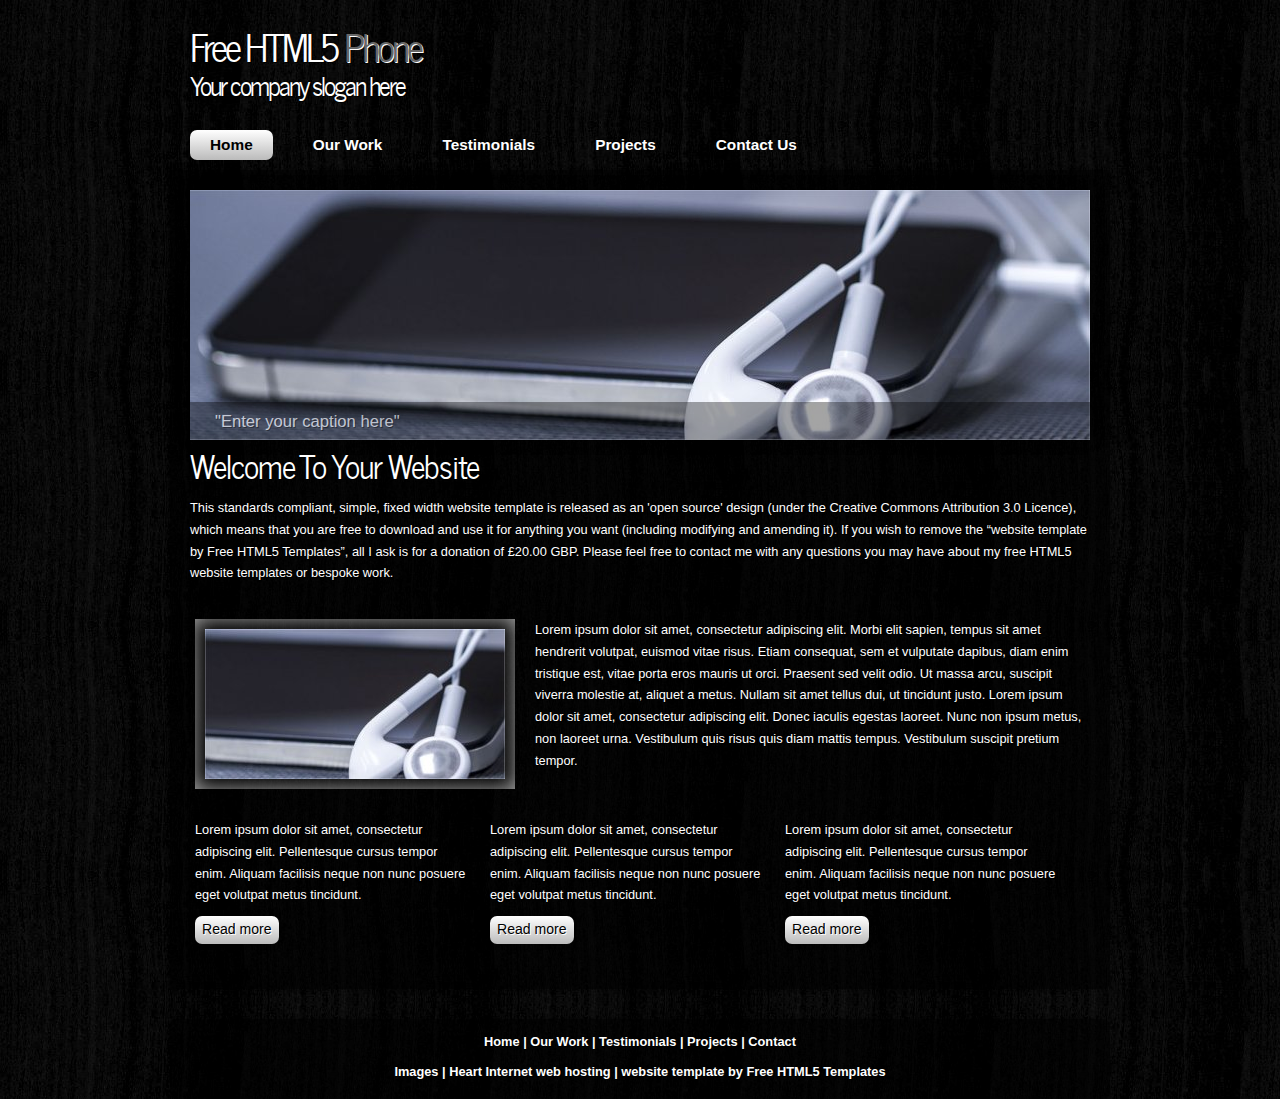
<file: free trial/index.html>
<!DOCTYPE html> 
<html>

<head>
  <title>Free HTML5 Templates</title>
  <meta name="description" content="website description" />
  <meta name="keywords" content="website keywords, website keywords" />
  <meta http-equiv="content-type" content="text/html; charset=windows-1252" />
  <link rel="stylesheet" type="text/css" href="css/style.css" />
  <!-- modernizr enables HTML5 elements and feature detects -->
  <script type="text/javascript" src="js/modernizr-1.5.min.js"></script>
</head>

<body>
  <div id="main">
    <header>
	  <div id="banner">
	    <div id="welcome">
	      <h3>Free HTML5 <span>Phone</span></h3>
	    </div><!--close welcome-->
	    <div id="welcome_slogan">
	      <h3>Your company slogan here</h3>
	    </div><!--close welcome_slogan-->			
	  </div><!--close banner-->
    </header>

	<nav>
	  <div id="menubar">
        <ul id="nav">
          <li class="current"><a href="index.html">Home</a></li>
          <li><a href="ourwork.html">Our Work</a></li>
          <li><a href="testimonials.html">Testimonials</a></li>
          <li><a href="projects.html">Projects</a></li>
          <li><a href="contact.html">Contact Us</a></li>
        </ul>
      </div><!--close menubar-->	
    </nav>	
    
	<div id="site_content">	

      <div class="slideshow">
	    <ul class="slideshow">
          <li class="show"><img width="900" height="250" src="images/home_1.jpg" alt="&quot;Enter your caption here&quot;" /></li>
          <li><img width="900" height="250" src="images/home_2.jpg" alt="&quot;Enter your caption here&quot;" /></li>
        </ul> 
	  </div>	
	
	  <div id="content">
        <div class="content_item">
		  <h1>Welcome To Your Website</h1> 
          <p>This standards compliant, simple, fixed width website template is released as an 'open source' design (under the Creative Commons Attribution 3.0 Licence), which means that you are free to download and use it for anything you want (including modifying and amending it). If you wish to remove the &ldquo;website template by Free HTML5 Templates&rdquo;, all I ask is for a donation of &pound;20.00 GBP. Please feel free to contact me with any questions you may have about my free HTML5 website templates or bespoke work.</p>   		
		  
		  <div class="content_imagetext">
		    <div class="content_image">
		      <img src="images/image1.jpg" alt="image1"/>
	        </div>
		    <p>Lorem ipsum dolor sit amet, consectetur adipiscing elit. Morbi elit sapien, tempus sit amet hendrerit volutpat, euismod vitae risus. Etiam consequat, sem et vulputate dapibus, diam enim tristique est, vitae porta eros mauris ut orci. Praesent sed velit odio. Ut massa arcu, suscipit viverra molestie at, aliquet a metus. Nullam sit amet tellus dui, ut tincidunt justo. Lorem ipsum dolor sit amet, consectetur adipiscing elit. Donec iaculis egestas laoreet. Nunc non ipsum metus, non laoreet urna. Vestibulum quis risus quis diam mattis tempus. Vestibulum suscipit pretium tempor. </p>
		  </div><!--close content_imagetext-->
		  
		  <div class="content_container">
		    <p>Lorem ipsum dolor sit amet, consectetur adipiscing elit. Pellentesque cursus tempor enim. Aliquam facilisis neque non nunc posuere eget volutpat metus tincidunt.</p>
		  	<div class="button_small">
		      <a href="#">Read more</a>
		    </div><!--close button_small-->
		  </div><!--close content_container-->
          <div class="content_container">
		    <p>Lorem ipsum dolor sit amet, consectetur adipiscing elit. Pellentesque cursus tempor enim. Aliquam facilisis neque non nunc posuere eget volutpat metus tincidunt.</p>          
		  	<div class="button_small">
		      <a href="#">Read more</a>
		    </div><!--close button_small-->		  
		  </div><!--close content_container-->		
          <div class="content_container">
		    <p>Lorem ipsum dolor sit amet, consectetur adipiscing elit. Pellentesque cursus tempor enim. Aliquam facilisis neque non nunc posuere eget volutpat metus tincidunt.</p>          
		  	<div class="button_small">
		      <a href="#">Read more</a>
		    </div><!--close button_small-->		  
		  </div><!--close content_container-->	
		  
		</div><!--close content_item-->
      </div><!--close content-->   
	</div><!--close site_content-->  	
  </div><!--close main-->
  
    <footer>
	  <a href="index.html">Home</a> | <a href="ourwork.html">Our Work</a> | <a href="testimonials.html">Testimonials</a> | <a href="projects.html">Projects</a> | <a href="contact.html">Contact</a><br/><br/>
	  <a href="http://fotogrph.com">Images</a> | Heart Internet <a href="http://www.heartinternet.co.uk/web-hosting/">web hosting</a> | website template by <a href="http://www.freehtml5templates.co.uk">Free HTML5 Templates</a>
    </footer>

  <!-- javascript at the bottom for fast page loading -->
  <script type="text/javascript" src="js/jquery.js"></script>
  <script type="text/javascript" src="js/image_slide.js"></script>
  
</body>
</html>
</file>
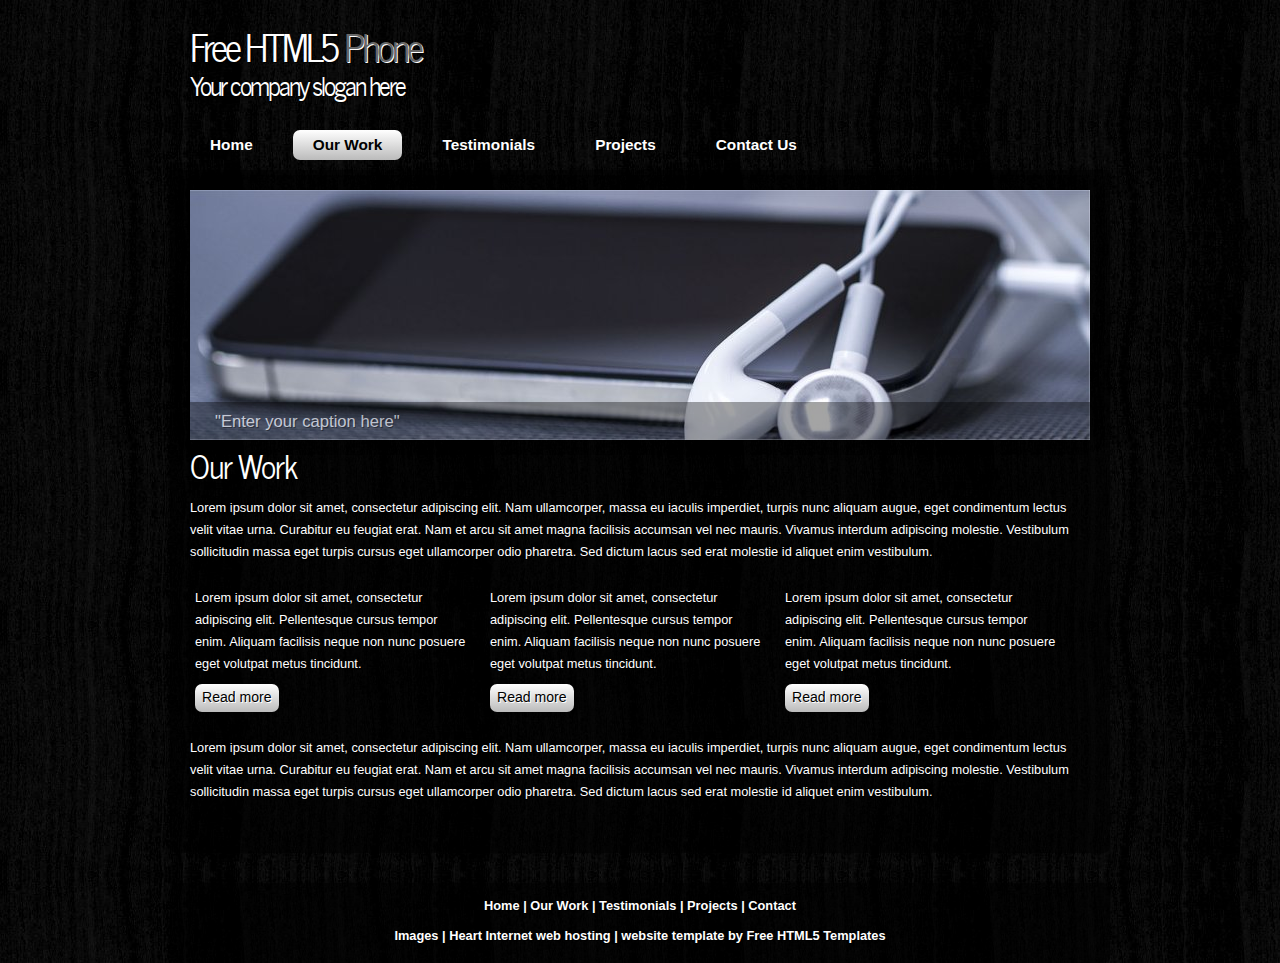
<file: Cars.html>
<!DOCTYPE html> 
<html>

<head>
  <title>Free HTML5 Templates</title>
  <meta name="description" content="website description" />
  <meta name="keywords" content="website keywords, website keywords" />
  <meta http-equiv="content-type" content="text/html; charset=windows-1252" />
  <link rel="stylesheet" type="text/css" href="css/style.css" />
  <!-- modernizr enables HTML5 elements and feature detects -->
  <script type="text/javascript" src="js/modernizr-1.5.min.js"></script>
</head>

<body>
  <div id="main">
    <header>
	  <div id="banner">
	    <div id="welcome">
	      <h3>Free HTML5 <span>Phone</span></h3>
	    </div><!--close welcome-->
	    <div id="welcome_slogan">
	      <h3>Your company slogan here</h3>
	    </div><!--close welcome_slogan-->			
	  </div><!--close banner-->
    </header>

	<nav>
	  <div id="menubar">
        <ul id="nav">
          <li><a href="index.html">Home</a></li>
          <li class="current"><a href="ourwork.html">Our Work</a></li>
          <li><a href="testimonials.html">Testimonials</a></li>
          <li><a href="projects.html">Projects</a></li>
          <li><a href="contact.html">Contact Us</a></li>
        </ul>
      </div><!--close menubar-->	
	</nav>	
    
	<div id="site_content">		

      <div class="slideshow">
	    <ul class="slideshow">
          <li class="show"><img width="900" height="250" src="images/home_1.jpg" alt="&quot;Enter your caption here&quot;" /></li>
          <li><img width="900" height="250" src="images/home_2.jpg" alt="&quot;Enter your caption here&quot;" /></li>
        </ul> 
	  </div>
	
	  <div id="content">
        <div class="content_item">
          <h1>Our Work</h1>
			<p>Lorem ipsum dolor sit amet, consectetur adipiscing elit. Nam ullamcorper, massa eu iaculis imperdiet, turpis nunc aliquam augue, eget condimentum lectus velit vitae urna. Curabitur eu feugiat erat. Nam et arcu sit amet magna facilisis accumsan vel nec mauris. Vivamus interdum adipiscing molestie. Vestibulum sollicitudin massa eget turpis cursus eget ullamcorper odio pharetra. Sed dictum lacus sed erat molestie id aliquet enim vestibulum.</p>
		    <div class="content_container">
		      <p>Lorem ipsum dolor sit amet, consectetur adipiscing elit. Pellentesque cursus tempor enim. Aliquam facilisis neque non nunc posuere eget volutpat metus tincidunt.</p>
		    	<div class="button_small">
		        <a href="#">Read more</a>
		      </div><!--close button_small-->
		    </div><!--close content_container-->
            <div class="content_container">
		      <p>Lorem ipsum dolor sit amet, consectetur adipiscing elit. Pellentesque cursus tempor enim. Aliquam facilisis neque non nunc posuere eget volutpat metus tincidunt.</p>          
		    	<div class="button_small">
		        <a href="#">Read more</a>
		        </div><!--close button_small-->		  
		    </div><!--close content_container-->
		    <div class="content_container">
		      <p>Lorem ipsum dolor sit amet, consectetur adipiscing elit. Pellentesque cursus tempor enim. Aliquam facilisis neque non nunc posuere eget volutpat metus tincidunt.</p>
		    	<div class="button_small">
		        <a href="#">Read more</a>
		      </div><!--close button_small-->
		    </div><!--close content_container-->
			<p>Lorem ipsum dolor sit amet, consectetur adipiscing elit. Nam ullamcorper, massa eu iaculis imperdiet, turpis nunc aliquam augue, eget condimentum lectus velit vitae urna. Curabitur eu feugiat erat. Nam et arcu sit amet magna facilisis accumsan vel nec mauris. Vivamus interdum adipiscing molestie. Vestibulum sollicitudin massa eget turpis cursus eget ullamcorper odio pharetra. Sed dictum lacus sed erat molestie id aliquet enim vestibulum.</p>			
		</div><!--close content_item-->
      </div><!--close content-->   
	</div><!--close site_content-->  	
  </div><!--close main-->
  
    <footer>
	  <a href="index.html">Home</a> | <a href="ourwork.html">Our Work</a> | <a href="testimonials.html">Testimonials</a> | <a href="projects.html">Projects</a> | <a href="contact.html">Contact</a><br/><br/>
	  <a href="http://fotogrph.com">Images</a> | Heart Internet <a href="http://www.heartinternet.co.uk/web-hosting/">web hosting</a> | website template by <a href="http://www.freehtml5templates.co.uk">Free HTML5 Templates</a>
    </footer>

  <!-- javascript at the bottom for fast page loading -->
  <script type="text/javascript" src="js/jquery.js"></script>
  <script type="text/javascript" src="js/image_slide.js"></script>  
  
</body>
</html>
</file>
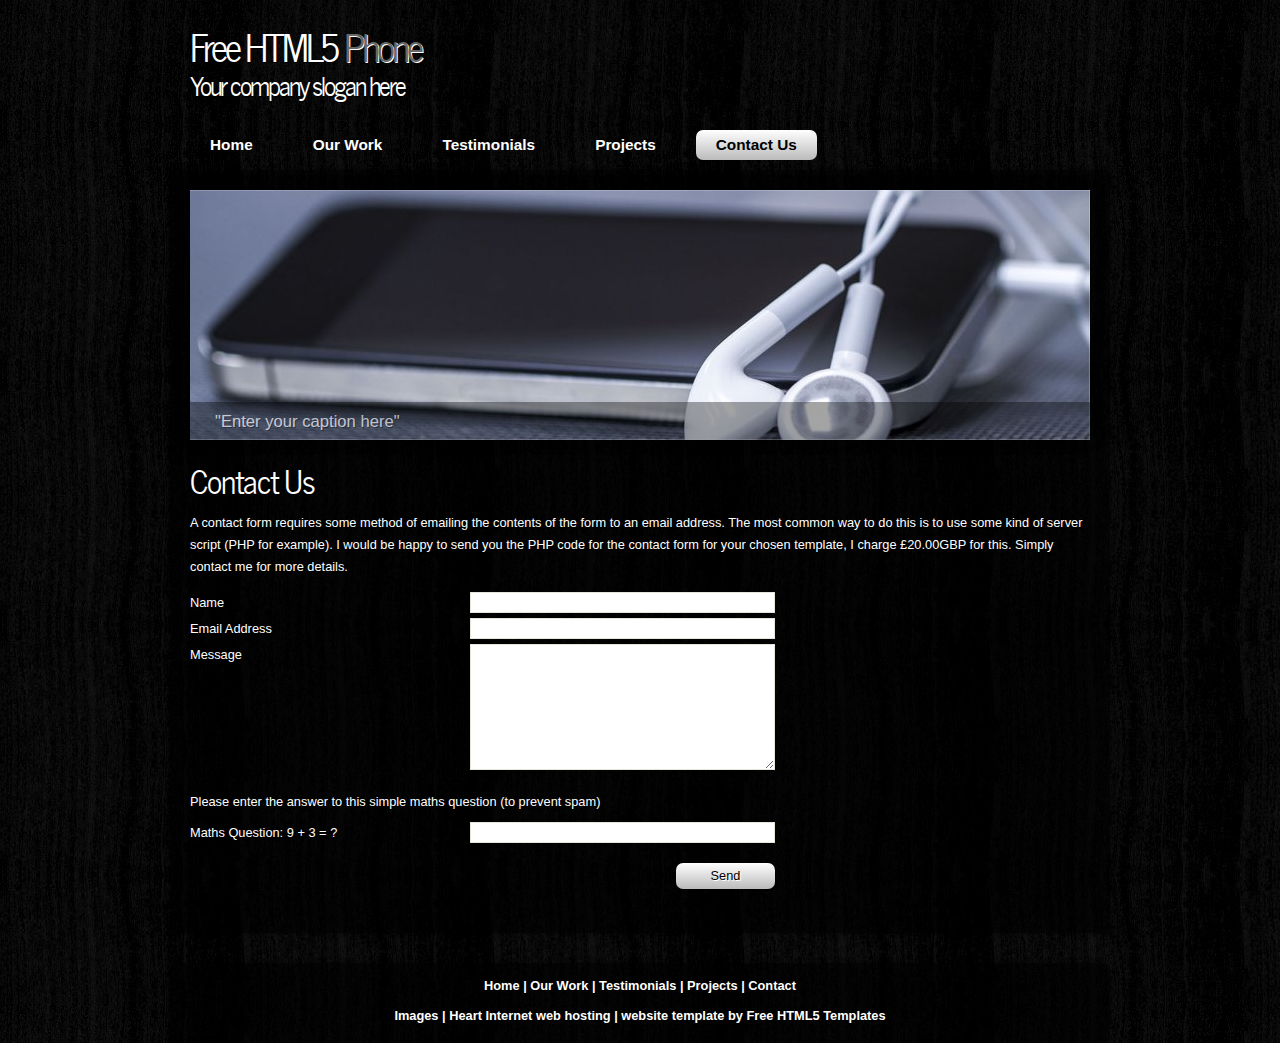
<file: Contact Me.html>
<!DOCTYPE html> 
<html>

<head>
  <title>Free HTML5 Templates</title>
  <meta name="description" content="website description" />
  <meta name="keywords" content="website keywords, website keywords" />
  <meta http-equiv="content-type" content="text/html; charset=windows-1252" />
  <link rel="stylesheet" type="text/css" href="css/style.css" />
  <!-- modernizr enables HTML5 elements and feature detects -->
  <script type="text/javascript" src="js/modernizr-1.5.min.js"></script>
</head>

<body>
  <div id="main">
    <header>
	  <div id="banner">
	    <div id="welcome">
	      <h3>Free HTML5 <span>Phone</span></h3>
	    </div><!--close welcome-->
	    <div id="welcome_slogan">
	      <h3>Your company slogan here</h3>
	    </div><!--close welcome_slogan-->			
	  </div><!--close banner-->
    </header>

	<nav>
	  <div id="menubar">
        <ul id="nav">
          <li><a href="index.html">Home</a></li>
          <li><a href="ourwork.html">Our Work</a></li>
          <li><a href="testimonials.html">Testimonials</a></li>
          <li><a href="projects.html">Projects</a></li>
          <li class="current"><a href="contact.html">Contact Us</a></li>
        </ul>
      </div><!--close menubar-->	
	</nav>
    
	<div id="site_content">		

      <div class="slideshow">
	    <ul class="slideshow">
          <li class="show"><img width="900" height="250" src="images/home_1.jpg" alt="&quot;Enter your caption here&quot;" /></li>
          <li><img width="900" height="250" src="images/home_2.jpg" alt="&quot;Enter your caption here&quot;" /></li>
        </ul> 
	  </div>
	
	  <div id="content">
        <div class="content_item">
		  <div class="form_settings">
            <h1>Contact Us</h1>
            <p style="padding-bottom: 15px;">A contact form requires some method of emailing the contents of the form to an email address. The most common way to do this is to use some kind of server script (PHP for example). I would be happy to send you the PHP code for the contact form for your chosen template, I charge &pound;20.00GBP for this. Simply contact me for more details.</p>           
			<p><span>Name</span><input class="contact" type="text" name="your_name" value="" /></p>
            <p><span>Email Address</span><input class="contact" type="text" name="your_email" value="" /></p>
			<p><span>Message</span><textarea class="contact textarea" rows="8" cols="50" name="your_message"></textarea></p>
            <p style="padding: 10px 0 10px 0;">Please enter the answer to this simple maths question (to prevent spam)</p>
			<p><span>Maths Question: 9 + 3 = ?</span><input type="text" name="user_answer" class="contact" /><input type="hidden" name="answer" value="4d76fe9775" /></p>
            <p style="padding-top: 15px"><span>&nbsp;</span><input class="submit" type="submit" name="contact_submitted" value="Send" /></p>
          </div><!--close form_settings-->
		</div><!--close content_item-->
      </div><!--close content-->   
	</div><!--close site_content-->  	
  </div><!--close main-->
  
    <footer>
	  <a href="index.html">Home</a> | <a href="ourwork.html">Our Work</a> | <a href="testimonials.html">Testimonials</a> | <a href="projects.html">Projects</a> | <a href="contact.html">Contact</a><br/><br/>
	  <a href="http://fotogrph.com">Images</a> | Heart Internet <a href="http://www.heartinternet.co.uk/web-hosting/">web hosting</a> | website template by <a href="http://www.freehtml5templates.co.uk">Free HTML5 Templates</a>
    </footer>

  <!-- javascript at the bottom for fast page loading -->
  <script type="text/javascript" src="js/jquery.js"></script>
  <script type="text/javascript" src="js/image_slide.js"></script>  
  
</body>
</html>
</file>
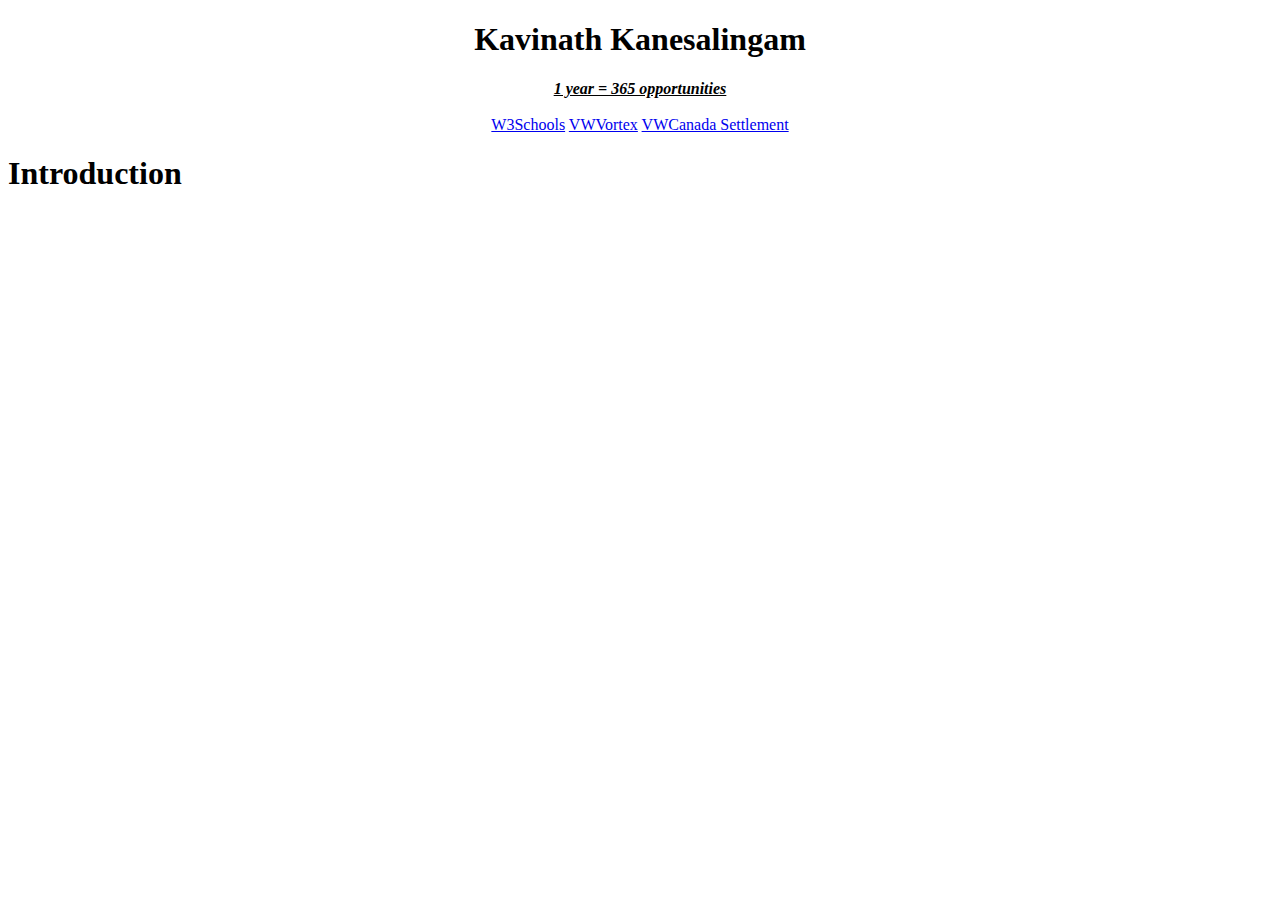
<file: index( Kavinath Original).html>
<!DOCTYPE html>
<html>
<head>
  <title>Kavinath Kanesalingam</title>
</head>
<body>
<h1 align="center"> Kavinath Kanesalingam </h1>
<header align="center"><b><i><u> 1 year = 365 opportunities </b></i></u></header>
<br> </b>
<nav align="center">
<a href="https://www.w3schools.com/"> W3Schools</a>
<a href="vwvortex.com"> VWVortex</a>
<a href="https://www.vwcanadasettlement.ca/en/"> VWCanada Settlement</a>
</nav>

<h1 align= "left"> Introduction </h1>


</body>
</html>
</file>
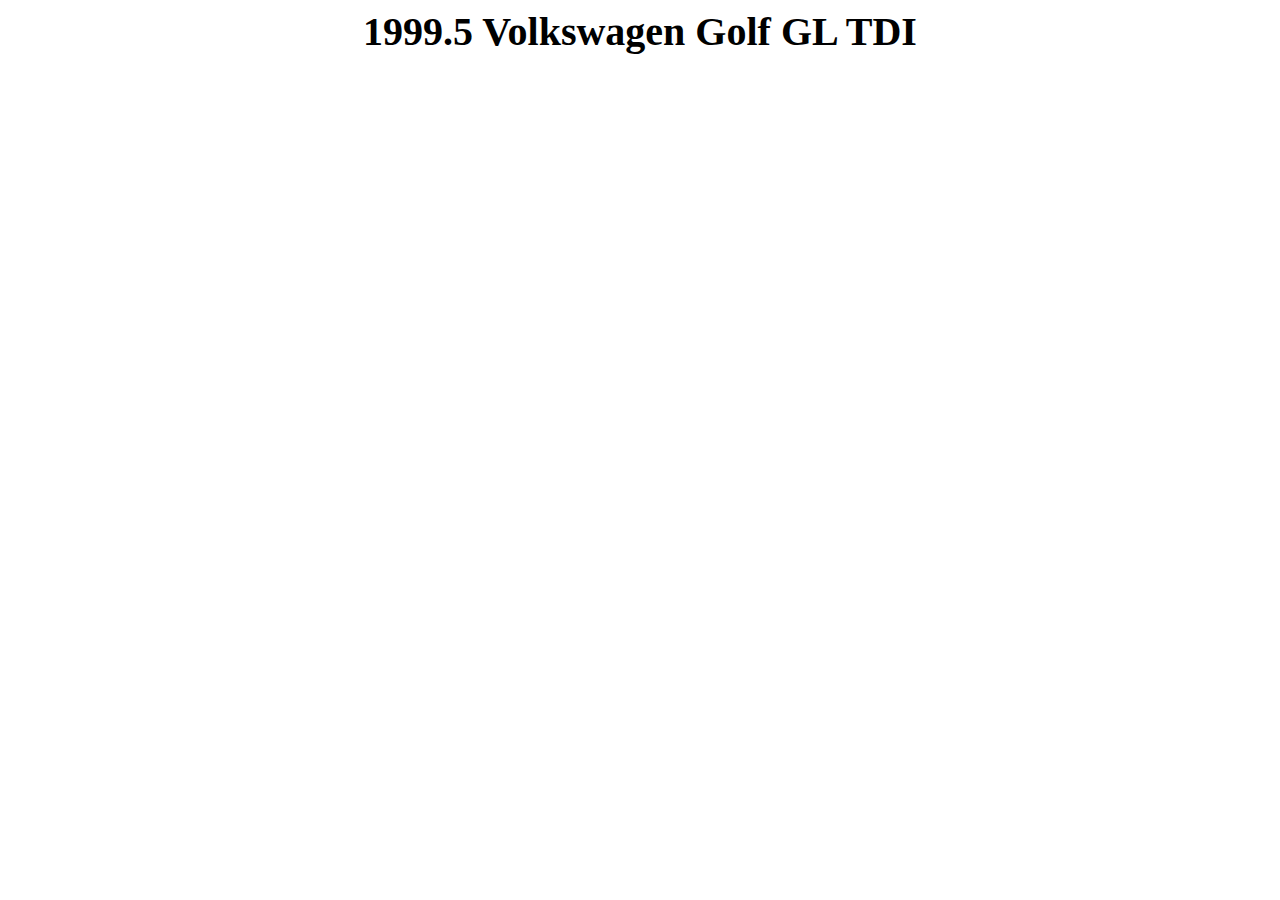
<file: My Cars 2.html>
<! DOCTYPE html>
<html>
<head>
<title> Cars I've Owned </title>
<style>
h1 {
	color: black;
	font-family: Times;
	font-size:250%;
}


</style>
<body>
<h1 align="Center"> 1999.5 Volkswagen Golf GL TDI </h1>





</body>
</html>
</file>
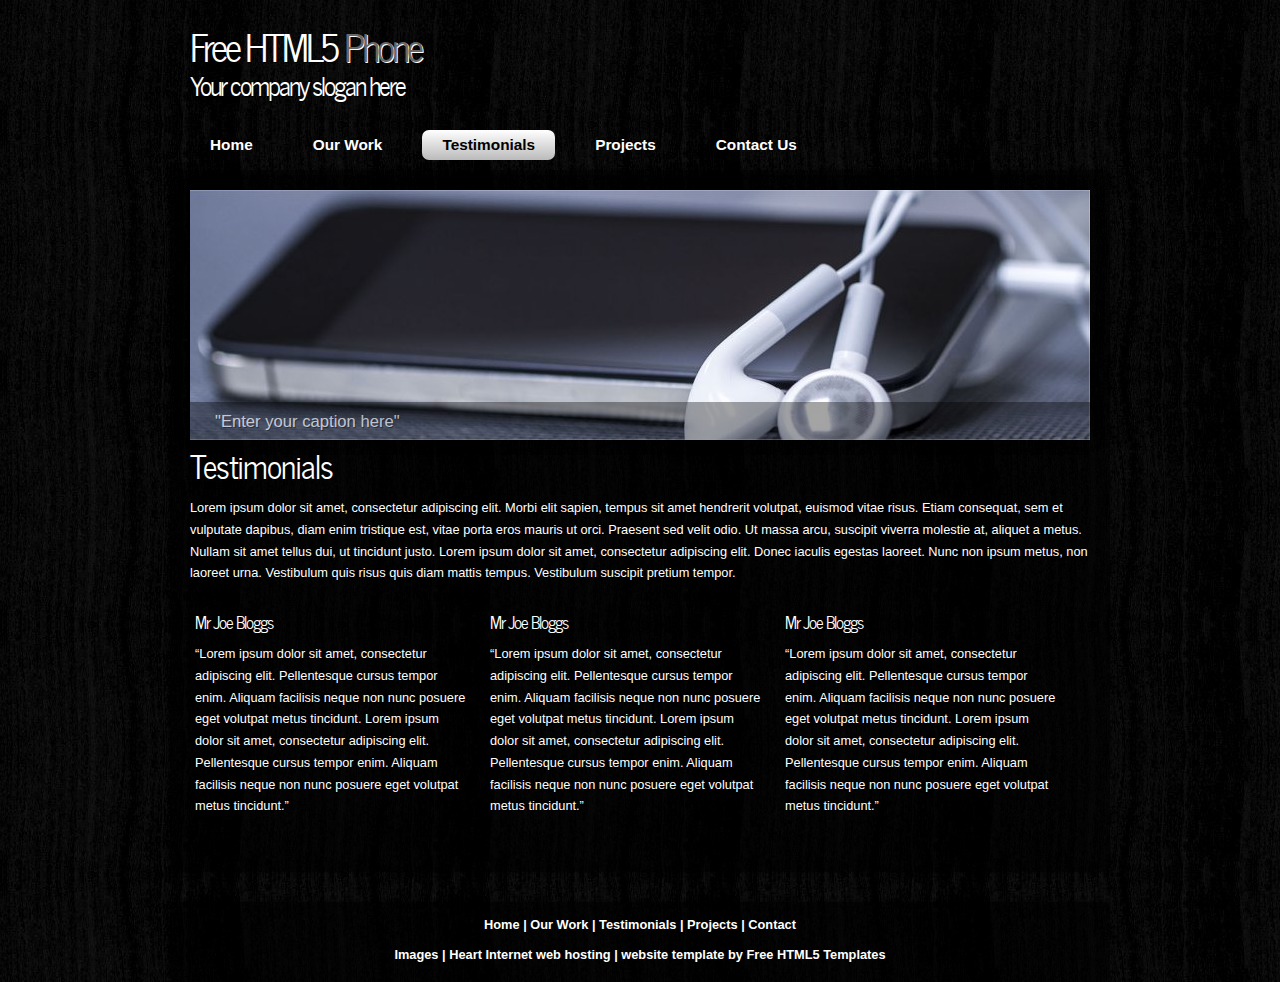
<file: testimonials.html>
<!DOCTYPE html> 
<html>

<head>
  <title>Free HTML5 Templates</title>
  <meta name="description" content="website description" />
  <meta name="keywords" content="website keywords, website keywords" />
  <meta http-equiv="content-type" content="text/html; charset=windows-1252" />
  <link rel="stylesheet" type="text/css" href="css/style.css" />
  <!-- modernizr enables HTML5 elements and feature detects -->
  <script type="text/javascript" src="js/modernizr-1.5.min.js"></script>
</head>

<body>
  <div id="main">
    <header>
	  <div id="banner">
	    <div id="welcome">
	      <h3>Free HTML5 <span>Phone</span></h3>
	    </div><!--close welcome-->
	    <div id="welcome_slogan">
	      <h3>Your company slogan here</h3>
	    </div><!--close welcome_slogan-->			
	  </div><!--close banner-->
    </header>

	<nav>
	  <div id="menubar">
        <ul id="nav">
          <li><a href="index.html">Home</a></li>
          <li><a href="ourwork.html">Our Work</a></li>
          <li class="current"><a href="testimonials.html">Testimonials</a></li>
          <li><a href="projects.html">Projects</a></li>
          <li><a href="contact.html">Contact Us</a></li>
        </ul>
      </div><!--close menubar-->	
	</nav>
    
	<div id="site_content">		

      <div class="slideshow">
	    <ul class="slideshow">
          <li class="show"><img width="900" height="250" src="images/home_1.jpg" alt="&quot;Enter your caption here&quot;" /></li>
          <li><img width="900" height="250" src="images/home_2.jpg" alt="&quot;Enter your caption here&quot;" /></li>
        </ul> 
	  </div>
	
	  <div id="content">
        <div class="content_item">
          <h1>Testimonials</h1>
		    <p>Lorem ipsum dolor sit amet, consectetur adipiscing elit. Morbi elit sapien, tempus sit amet hendrerit volutpat, euismod vitae risus. Etiam consequat, sem et vulputate dapibus, diam enim tristique est, vitae porta eros mauris ut orci. Praesent sed velit odio. Ut massa arcu, suscipit viverra molestie at, aliquet a metus. Nullam sit amet tellus dui, ut tincidunt justo. Lorem ipsum dolor sit amet, consectetur adipiscing elit. Donec iaculis egestas laoreet. Nunc non ipsum metus, non laoreet urna. Vestibulum quis risus quis diam mattis tempus. Vestibulum suscipit pretium tempor. </p>
			<div class="content_container">
			  <h3>Mr Joe Bloggs</h3>
			  <p>&ldquo;Lorem ipsum dolor sit amet, consectetur adipiscing elit. Pellentesque cursus tempor enim. Aliquam facilisis neque non nunc posuere eget volutpat metus tincidunt.  Lorem ipsum dolor sit amet, consectetur adipiscing elit. Pellentesque cursus tempor enim. Aliquam facilisis neque non nunc posuere eget volutpat metus tincidunt.&rdquo;</p>
			</div><!--close content_container-->
            <div class="content_container">
			  <h3>Mr Joe Bloggs</h3>
			  <p>&ldquo;Lorem ipsum dolor sit amet, consectetur adipiscing elit. Pellentesque cursus tempor enim. Aliquam facilisis neque non nunc posuere eget volutpat metus tincidunt.  Lorem ipsum dolor sit amet, consectetur adipiscing elit. Pellentesque cursus tempor enim. Aliquam facilisis neque non nunc posuere eget volutpat metus tincidunt.&rdquo;</p>
			</div><!--close content_container--> 
			<div class="content_container">
			  <h3>Mr Joe Bloggs</h3>
			  <p>&ldquo;Lorem ipsum dolor sit amet, consectetur adipiscing elit. Pellentesque cursus tempor enim. Aliquam facilisis neque non nunc posuere eget volutpat metus tincidunt.  Lorem ipsum dolor sit amet, consectetur adipiscing elit. Pellentesque cursus tempor enim. Aliquam facilisis neque non nunc posuere eget volutpat metus tincidunt.&rdquo;</p>
			</div><!--close content_container-->
	    </div><!--close content_item-->
      </div><!--close content-->   
	</div><!--close site_content-->  	
  </div><!--close main-->
  
    <footer>
	  <a href="index.html">Home</a> | <a href="ourwork.html">Our Work</a> | <a href="testimonials.html">Testimonials</a> | <a href="projects.html">Projects</a> | <a href="contact.html">Contact</a><br/><br/>
	  <a href="http://fotogrph.com">Images</a> | Heart Internet <a href="http://www.heartinternet.co.uk/web-hosting/">web hosting</a> | website template by <a href="http://www.freehtml5templates.co.uk">Free HTML5 Templates</a>
    </footer>

  <!-- javascript at the bottom for fast page loading -->
  <script type="text/javascript" src="js/jquery.js"></script>
  <script type="text/javascript" src="js/image_slide.js"></script>  
  
</body>
</html>
</file>
<file: free trial/css/style.css>
@font-face { 
  font-family: News Cycle; 
    src: url('../fonts/NewsCycle-Regular.eot'); 
    src: local("News Cycle"), url('../fonts/NewsCycle-Regular.ttf'); 
} 

html
{ height: 100%;}

*
{ margin: 0;
  padding: 0;}

body
{ font: normal 80% Arial, Helvetica, sans-serif;
  color: #FFF;
  text-shadow: 1px 1px #000;
  background: transparent url(../images/background.jpg) repeat;}

/* tell the browser to render HTML 5 elements as block */
article, aside, figure, footer, header, hgroup, nav, section { 
  display:block;
}

p
{ padding: 0 0 10px 0;
  line-height: 1.7em;}

img
{ border: 0;}

h1, h2, h3, h4, h5, h6 
{ font: normal 250% 'News Cycle', Arial, sans-serif;
  color: #FFF;
  letter-spacing: -1px;
  margin: 0 0 10px 0;}

h2
{ font-size: 165%;}

h3
{ font-size: 130%;}

h4, h5, h6
{ margin: 0;
  padding: 0 0 0px 0;
  font-size: 150%;
  line-height: 1.5em;}

h5, h6
{ font: normal 95% Arial, Helvetica, sans-serif;
  padding-bottom: 15px;}
  
span
{ color: #676767;
  text-shadow: 1px 1px #FFF;}

a, a:hover
{ color: #000;
  background: transparent;
  outline: none;
  text-decoration: none;}

a:hover
{ text-decoration: underline;}

ul
{ margin: 2px 0 22px 30px;
  line-height: 1.7em;
  font-style: normal;
  font-size: 100%;}

ol
{ margin: 8px 0 22px 20px;}

ol li
{ margin: 0 0 11px 0;}

#main, header, #banner, #menubar, #site_content, footer, #content_grey, nav
{ margin-left: auto; 
  margin-right: auto;}

#main
{ background: transparent;}
  
header
{ height: 120px;}

#banner
{ width: 940px;
  position: relative;
  height: 50px;
  padding: 15px 0 0 0;
  background: transparent;}
 
nav
{ height: 50px;}  
  
#menubar
{ width: 940px;
  height: 50px;
  text-align: center; 
  margin: 0 auto;} 
  
#welcome
{ width: 880px;
  float: left;
  height: 50px;
  margin: 0 auto;
  padding-left: 20px;
  background: transparent;} 
  
#welcome_slogan
{ width: 880px;
  float: left;
  height: 50px;
  margin: 0 auto;
  padding-left: 20px;
  background: transparent;}   
   
#welcome H3
{ font: normal 300% 'News Cycle', Arial, sans-serif;
  letter-spacing: -3px;
  text-shadow: 1px 1px #000;
  color: #FFF;}

#welcome_slogan H3
{ font: normal 200% 'News Cycle', Arial, sans-serif;
  letter-spacing: -2px;
  text-shadow: 1px 1px #000;
  color: #FFF;}  
  
ul#nav
{ margin:0;}

ul#nav li
{ padding: 0 0 0 0px;
  list-style: none;
  margin: 2px 0 0 0;
  display: inline;
  background: transparent;}

ul#nav li a
{ float: left;
  font: bold 120% Arial, Helvetica, sans-serif;
  height: 24px;
  margin: 10px 0 0 20px;
  text-shadow: 0px -1px 0px #000;
  padding: 6px 20px 0 20px;
  background: transparent; 
  border-radius: 7px 7px 7px 7px;
  -moz-border-radius: 7px 7px 7px 7px;
  -webkit-border: 7px 7px 7px 7px;
  text-align: center;
  color: #FFF;
  text-decoration: none;} 
  
ul#nav li.current a, ul#nav li:hover a
{ color: #000;
  background: #CCC;
  background: -moz-linear-gradient(#FFF, #BBB);
  background: -o-linear-gradient(#FFF, #BBB);
  background: -webkit-linear-gradient(#FFF, #BBB);  
  text-shadow: none;}

#site_content
{ width: 940px;
  overflow: hidden;
  margin-bottom: 30px;
  background: transparent url(../images/transparent.png) repeat;
  border-radius: 0px 0px 7px 7px;
  -moz-border-radius: 0px 0px 7px 7px;
  -webkit-border: 0px 0px 7px 7px;
  -webkit-box-shadow: rgba(0, 0, 0, 0.5) 0px 0px 5px;
  -moz-box-shadow: rgba(0, 0, 0, 0.5) 0px 0px 5px;
  box-shadow: rgba(0, 0, 0, 0.5) 0px 0px 5px;} 

#content
{ width: 900px;
  margin: 0 0 20px 20px;
  float: left;}

.content_item
{ width: 900px;
  margin-bottom: 20px;}
 
.content_imagetext
{ width: 890px;
  padding: 5px;
  margin: 20px 0 0 0;
  float: left;}
 
.content_image
{ float: left; 
  width: 300px;
  height: 150px;
  margin: 0 20px 10px 0;
  padding: 10px;
  -moz-box-shadow:    inset 0 0 20px #ADADAD;
  -webkit-box-shadow: inset 0 0 20px #ADADAD;
  box-shadow:         inset 0 0 20px #ADADAD;}
  
.content_container
{ width: 275px;
  padding: 5px;
  margin: 10px 10px 20px 0;
  float: left;}
  
footer
{ width: 940px;
  height: 50px;
  padding-top: 15px;
  padding-bottom: 15px;
  margin-bottom: 30px;  
  font-weight: bold;
  text-align: center; 
  background: transparent url(../images/transparent.png) repeat;
  border-radius: 7px 7px 7px 7px;
  -moz-border-radius: 7px 7px 7px 7px;
  -webkit-border: 7px 7px 7px 7px;
  -webkit-box-shadow: rgba(0, 0, 0, 0.5) 0px 0px 5px;
  -moz-box-shadow: rgba(0, 0, 0, 0.5) 0px 0px 5px;
  box-shadow: rgba(0, 0, 0, 0.5) 0px 0px 5px;}

footer a, footer a:hover
{ text-decoration: none;
  padding-bottom: 20px;
  color: #FFF;
  text-shadow: 1px 1px #000;}

footer a:hover
{ text-decoration: underline;}
 
 .button_small
{ font: normal 110% Arial, Helvetica, sans-serif;
  width: 80px;
  padding: 5px 2px 7px 2px;
  background: #CCC;
  background: -moz-linear-gradient(#FFF, #BBB);
  background: -o-linear-gradient(#FFF, #BBB);
  background: -webkit-linear-gradient(#FFF, #BBB); 
  border-radius: 7px 7px 7px 7px;
  -moz-border-radius: 7px 7px 7px 7px;
  -webkit-border: 7px 7px 7px 7px;
  -webkit-box-shadow: rgba(0, 0, 0, 0.5) 0px 0px 5px;
  -moz-box-shadow: rgba(0, 0, 0, 0.5) 0px 0px 5px;
  box-shadow: rgba(0, 0, 0, 0.5) 0px 0px 5px;}
  
.button_small a
{ color: #000;
  text-shadow: 1px 1px #FFF;
  padding-left: 5px;}

.form_settings
{ margin: 15px 0 0 0;}

.form_settings p
{ padding: 0 0 4px 0;}

.form_settings span
{ float: left; 
  width: 280px; 
  text-align: left;
  text-shadow: none;
  color: #FFF;
  text-shadow: 1px 1px #000;}
  
.form_settings input, .form_settings textarea
{ padding: 2px; 
  width: 299px; 
  font: 100% arial; 
  border: 1px solid #E5E5DB; 
  background: #FFF; 
  color: #47433F;}
  
.form_settings input[type="checkbox"]
{ padding: 2px 0; 
  width: 15px; 
  font: 100% arial; 
  border: 0; 
  background: #FFF; 
  color: #47433F;
  margin: 28px 0;}

.form_settings .submit
{ font: 100% arial; 
  border: none; 
  width: 99px; 
  margin: 0 0 0 206px; 
  height: 26px;
  padding: 2px 0 3px 0;
  cursor: pointer; 
  background: #CCC;
  background: -moz-linear-gradient(#FFF, #BBB);
  background: -o-linear-gradient(#FFF, #BBB);
  background: -webkit-linear-gradient(#FFF, #BBB); 
  color: #000;
  text-shadow: 1px 1px #FFF;
  border-radius: 7px 7px 7px 7px;
  -moz-border-radius: 7px 7px 7px 7px;
  -webkit-border: 7px 7px 7px 7px;}

.slideshow
{  width: 900px;
  height: 250px;
  margin-left: 20px;
  -webkit-box-shadow: rgba(0, 0, 0, 0.5) 0px 0px 10px;
  -moz-box-shadow: rgba(0, 0, 0, 0.5) 0px 0px 10px;
  box-shadow: rgba(0, 0, 0, 0.5) 0px 0px 10px;}  
  
/* styling for the slideshow on the homepage */
ul.slideshow {
  list-style: none;
  width: 900px;
  height: 250px;
  overflow: hidden;
  position: relative;
  margin: 20px 0 0 0;}
  
ul.slideshow li {
  position: absolute;
  margin: 0;
  padding: 0;
  left: 0;
  right: 0;}
 
ul.slideshow li.show {
  z-index: 500;}
 
ul img {
  border: none;}
 
#slideshow-caption {
  width: 900px;
  height: 38px;
  position: absolute;
  bottom: 0;
  left: 0; 
  z-index: 500;}
 
#slideshow-caption .slideshow-caption-container {
  padding: 10px 25px 10px 25px; 
  background: transparent url(../images/transparent.png) repeat;  
  z-index: 1000;}
 
#slideshow-caption p {
  padding: 0;
  font: normal 130% arial, sans-serif;
  color: #FFF;
  text-shadow: 1px 1px #000;}
</file>
<file: css/style.css>
@font-face { 
  font-family: News Cycle; 
    src: url('../fonts/NewsCycle-Regular.eot'); 
    src: local("News Cycle"), url('../fonts/NewsCycle-Regular.ttf'); 
} 

html
{ height: 100%;}

*
{ margin: 0;
  padding: 0;}

body
{ font: normal 80% Arial, Helvetica, sans-serif;
  color: #FFF;
  text-shadow: 1px 1px #000;
  background: transparent url(../images/background.jpg) repeat;}

/* tell the browser to render HTML 5 elements as block */
article, aside, figure, footer, header, hgroup, nav, section { 
  display:block;
}

p
{ padding: 0 0 10px 0;
  line-height: 1.7em;}

img
{ border: 0;}

h1, h2, h3, h4, h5, h6 
{ font: normal 250% 'News Cycle', Arial, sans-serif;
  color: #FFF;
  letter-spacing: -1px;
  margin: 0 0 10px 0;}

h2
{ font-size: 165%;}

h3
{ font-size: 130%;}

h4, h5, h6
{ margin: 0;
  padding: 0 0 0px 0;
  font-size: 150%;
  line-height: 1.5em;}

h5, h6
{ font: normal 95% Arial, Helvetica, sans-serif;
  padding-bottom: 15px;}
  
span
{ color: #676767;
  text-shadow: 1px 1px #FFF;}

a, a:hover
{ color: #000;
  background: transparent;
  outline: none;
  text-decoration: none;}

a:hover
{ text-decoration: underline;}

ul
{ margin: 2px 0 22px 30px;
  line-height: 1.7em;
  font-style: normal;
  font-size: 100%;}

ol
{ margin: 8px 0 22px 20px;}

ol li
{ margin: 0 0 11px 0;}

#main, header, #banner, #menubar, #site_content, footer, #content_grey, nav
{ margin-left: auto; 
  margin-right: auto;}

#main
{ background: transparent;}
  
header
{ height: 120px;}

#banner
{ width: 940px;
  position: relative;
  height: 50px;
  padding: 15px 0 0 0;
  background: transparent;}
 
nav
{ height: 50px;}  
  
#menubar
{ width: 940px;
  height: 50px;
  text-align: center; 
  margin: 0 auto;} 
  
#welcome
{ width: 880px;
  float: left;
  height: 50px;
  margin: 0 auto;
  padding-left: 20px;
  background: transparent;} 
  
#welcome_slogan
{ width: 880px;
  float: left;
  height: 50px;
  margin: 0 auto;
  padding-left: 20px;
  background: transparent;}   
   
#welcome H3
{ font: normal 300% 'News Cycle', Arial, sans-serif;
  letter-spacing: -3px;
  text-shadow: 1px 1px #000;
  color: #FFF;}

#welcome_slogan H3
{ font: normal 200% 'News Cycle', Arial, sans-serif;
  letter-spacing: -2px;
  text-shadow: 1px 1px #000;
  color: #FFF;}  
  
ul#nav
{ margin:0;}

ul#nav li
{ padding: 0 0 0 0px;
  list-style: none;
  margin: 2px 0 0 0;
  display: inline;
  background: transparent;}

ul#nav li a
{ float: left;
  font: bold 120% Arial, Helvetica, sans-serif;
  height: 24px;
  margin: 10px 0 0 20px;
  text-shadow: 0px -1px 0px #000;
  padding: 6px 20px 0 20px;
  background: transparent; 
  border-radius: 7px 7px 7px 7px;
  -moz-border-radius: 7px 7px 7px 7px;
  -webkit-border: 7px 7px 7px 7px;
  text-align: center;
  color: #FFF;
  text-decoration: none;} 
  
ul#nav li.current a, ul#nav li:hover a
{ color: #000;
  background: #CCC;
  background: -moz-linear-gradient(#FFF, #BBB);
  background: -o-linear-gradient(#FFF, #BBB);
  background: -webkit-linear-gradient(#FFF, #BBB);  
  text-shadow: none;}

#site_content
{ width: 940px;
  overflow: hidden;
  margin-bottom: 30px;
  background: transparent url(../images/transparent.png) repeat;
  border-radius: 0px 0px 7px 7px;
  -moz-border-radius: 0px 0px 7px 7px;
  -webkit-border: 0px 0px 7px 7px;
  -webkit-box-shadow: rgba(0, 0, 0, 0.5) 0px 0px 5px;
  -moz-box-shadow: rgba(0, 0, 0, 0.5) 0px 0px 5px;
  box-shadow: rgba(0, 0, 0, 0.5) 0px 0px 5px;} 

#content
{ width: 900px;
  margin: 0 0 20px 20px;
  float: left;}

.content_item
{ width: 900px;
  margin-bottom: 20px;}
 
.content_imagetext
{ width: 890px;
  padding: 5px;
  margin: 20px 0 0 0;
  float: left;}
 
.content_image
{ float: left; 
  width: 300px;
  height: 150px;
  margin: 0 20px 10px 0;
  padding: 10px;
  -moz-box-shadow:    inset 0 0 20px #ADADAD;
  -webkit-box-shadow: inset 0 0 20px #ADADAD;
  box-shadow:         inset 0 0 20px #ADADAD;}
  
.content_container
{ width: 275px;
  padding: 5px;
  margin: 10px 10px 20px 0;
  float: left;}
  
footer
{ width: 940px;
  height: 50px;
  padding-top: 15px;
  padding-bottom: 15px;
  margin-bottom: 30px;  
  font-weight: bold;
  text-align: center; 
  background: transparent url(../images/transparent.png) repeat;
  border-radius: 7px 7px 7px 7px;
  -moz-border-radius: 7px 7px 7px 7px;
  -webkit-border: 7px 7px 7px 7px;
  -webkit-box-shadow: rgba(0, 0, 0, 0.5) 0px 0px 5px;
  -moz-box-shadow: rgba(0, 0, 0, 0.5) 0px 0px 5px;
  box-shadow: rgba(0, 0, 0, 0.5) 0px 0px 5px;}

footer a, footer a:hover
{ text-decoration: none;
  padding-bottom: 20px;
  color: #FFF;
  text-shadow: 1px 1px #000;}

footer a:hover
{ text-decoration: underline;}
 
 .button_small
{ font: normal 110% Arial, Helvetica, sans-serif;
  width: 80px;
  padding: 5px 2px 7px 2px;
  background: #CCC;
  background: -moz-linear-gradient(#FFF, #BBB);
  background: -o-linear-gradient(#FFF, #BBB);
  background: -webkit-linear-gradient(#FFF, #BBB); 
  border-radius: 7px 7px 7px 7px;
  -moz-border-radius: 7px 7px 7px 7px;
  -webkit-border: 7px 7px 7px 7px;
  -webkit-box-shadow: rgba(0, 0, 0, 0.5) 0px 0px 5px;
  -moz-box-shadow: rgba(0, 0, 0, 0.5) 0px 0px 5px;
  box-shadow: rgba(0, 0, 0, 0.5) 0px 0px 5px;}
  
.button_small a
{ color: #000;
  text-shadow: 1px 1px #FFF;
  padding-left: 5px;}

.form_settings
{ margin: 15px 0 0 0;}

.form_settings p
{ padding: 0 0 4px 0;}

.form_settings span
{ float: left; 
  width: 280px; 
  text-align: left;
  text-shadow: none;
  color: #FFF;
  text-shadow: 1px 1px #000;}
  
.form_settings input, .form_settings textarea
{ padding: 2px; 
  width: 299px; 
  font: 100% arial; 
  border: 1px solid #E5E5DB; 
  background: #FFF; 
  color: #47433F;}
  
.form_settings input[type="checkbox"]
{ padding: 2px 0; 
  width: 15px; 
  font: 100% arial; 
  border: 0; 
  background: #FFF; 
  color: #47433F;
  margin: 28px 0;}

.form_settings .submit
{ font: 100% arial; 
  border: none; 
  width: 99px; 
  margin: 0 0 0 206px; 
  height: 26px;
  padding: 2px 0 3px 0;
  cursor: pointer; 
  background: #CCC;
  background: -moz-linear-gradient(#FFF, #BBB);
  background: -o-linear-gradient(#FFF, #BBB);
  background: -webkit-linear-gradient(#FFF, #BBB); 
  color: #000;
  text-shadow: 1px 1px #FFF;
  border-radius: 7px 7px 7px 7px;
  -moz-border-radius: 7px 7px 7px 7px;
  -webkit-border: 7px 7px 7px 7px;}

.slideshow
{  width: 900px;
  height: 250px;
  margin-left: 20px;
  -webkit-box-shadow: rgba(0, 0, 0, 0.5) 0px 0px 10px;
  -moz-box-shadow: rgba(0, 0, 0, 0.5) 0px 0px 10px;
  box-shadow: rgba(0, 0, 0, 0.5) 0px 0px 10px;}  
  
/* styling for the slideshow on the homepage */
ul.slideshow {
  list-style: none;
  width: 900px;
  height: 250px;
  overflow: hidden;
  position: relative;
  margin: 20px 0 0 0;}
  
ul.slideshow li {
  position: absolute;
  margin: 0;
  padding: 0;
  left: 0;
  right: 0;}
 
ul.slideshow li.show {
  z-index: 500;}
 
ul img {
  border: none;}
 
#slideshow-caption {
  width: 900px;
  height: 38px;
  position: absolute;
  bottom: 0;
  left: 0; 
  z-index: 500;}
 
#slideshow-caption .slideshow-caption-container {
  padding: 10px 25px 10px 25px; 
  background: transparent url(../images/transparent.png) repeat;  
  z-index: 1000;}
 
#slideshow-caption p {
  padding: 0;
  font: normal 130% arial, sans-serif;
  color: #FFF;
  text-shadow: 1px 1px #000;}
</file>
